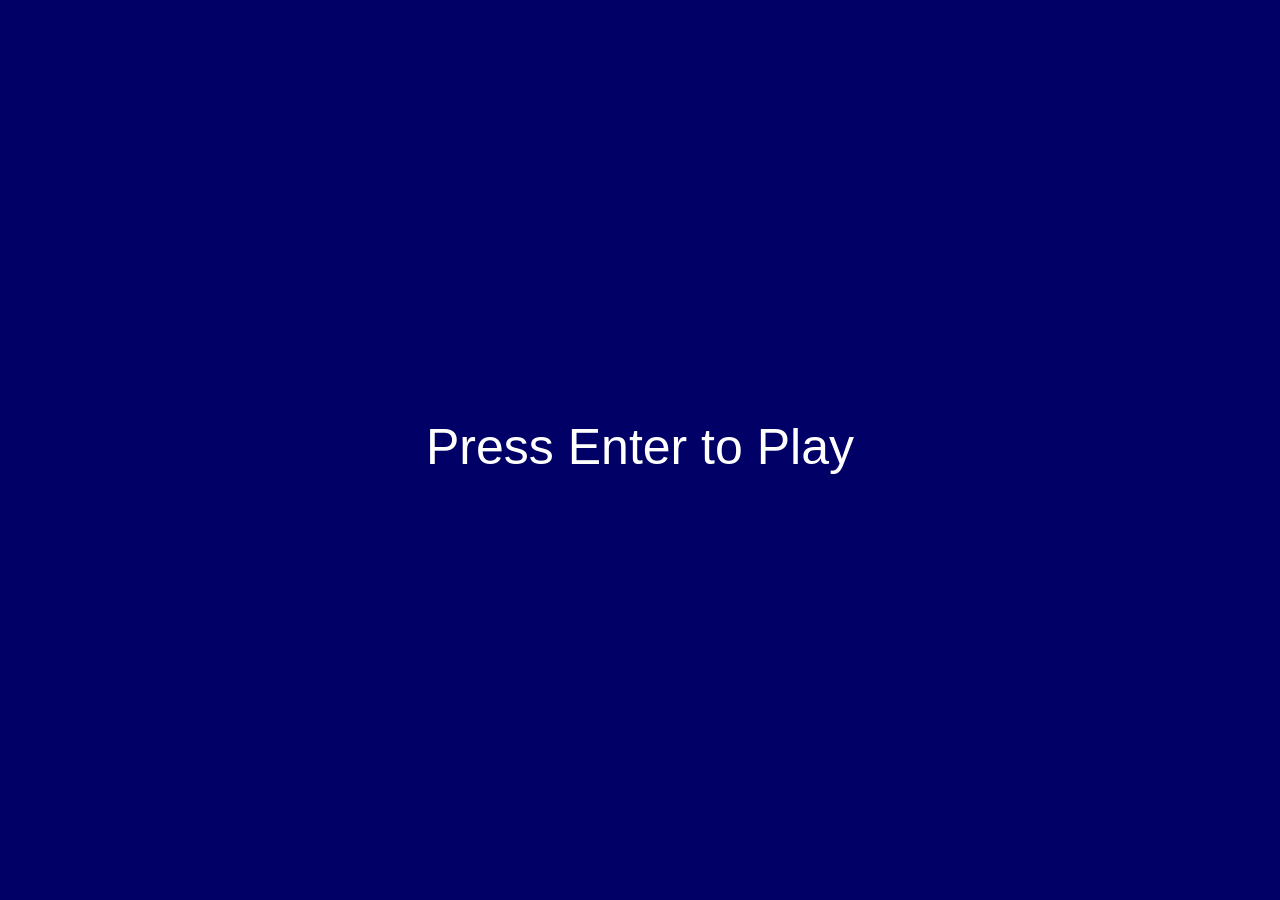
<file: bubblegame/index1.html>
<html>
    <head>
        <title>Bubble Typing Game</title>
        <link rel="stylesheet" href="style.css">
    </head>
    <body>
        <canvas id="canvas"></canvas>
        <script src="games.js"></script>  
</body>
</html>
</file>
<file: bubblegame/style.css>
body {
    margin:0;
    padding:0px;
    overflow:hidden;
}
</file>
